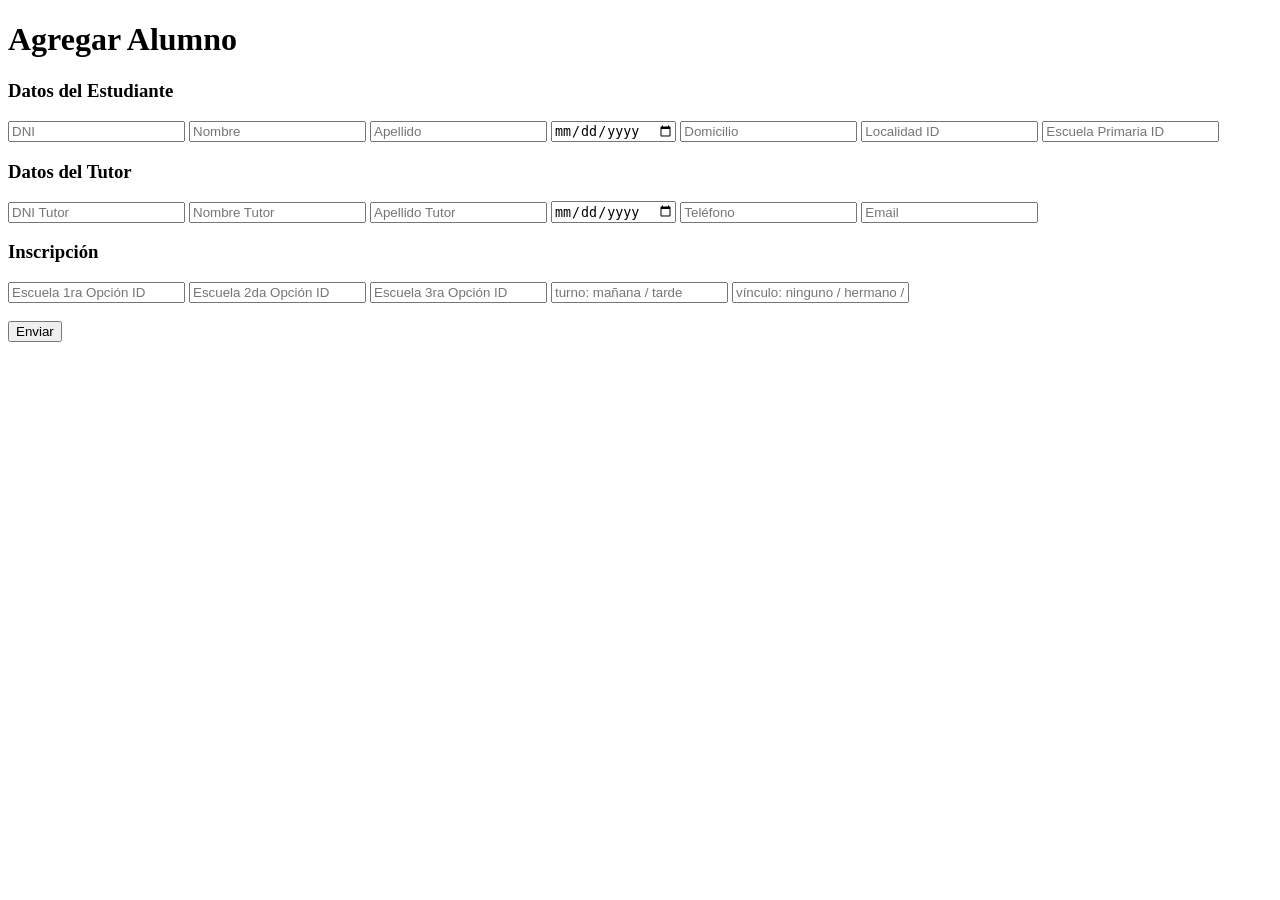
<file: cargar_alumno.html>
<!DOCTYPE html>
<html>
<head>
    <meta charset="UTF-8">
    <title>Agregar Alumno</title>
</head>
<body>
    <h1>Agregar Alumno</h1>

    <h3>Datos del Estudiante</h3>
    <input type="text" id="dni" placeholder="DNI">
    <input type="text" id="nombre" placeholder="Nombre">
    <input type="text" id="apellido" placeholder="Apellido">
    <input type="date" id="fecha_nacimiento" placeholder="Fecha de Nacimiento">
    <input type="text" id="domicilio" placeholder="Domicilio">
    <input type="number" id="localidad_id" placeholder="Localidad ID">
    <input type="number" id="escuela_primaria_id" placeholder="Escuela Primaria ID">

    <h3>Datos del Tutor</h3>
    <input type="text" id="tutor_dni" placeholder="DNI Tutor">
    <input type="text" id="tutor_nombre" placeholder="Nombre Tutor">
    <input type="text" id="tutor_apellido" placeholder="Apellido Tutor">
    <input type="date" id="tutor_fecha_nacimiento" placeholder="Fecha Nacimiento Tutor">
    <input type="text" id="tutor_telefono" placeholder="Teléfono">
    <input type="email" id="tutor_email" placeholder="Email">

    <h3>Inscripción</h3>
    <input type="number" id="escuela_primera_opcion_id" placeholder="Escuela 1ra Opción ID">
    <input type="number" id="escuela_segunda_opcion_id" placeholder="Escuela 2da Opción ID">
    <input type="number" id="escuela_tercera_opcion_id" placeholder="Escuela 3ra Opción ID">
    <input type="text" id="turno_preferencia" placeholder="turno: mañana / tarde">
    <input type="text" id="vinculo_escuela" placeholder="vínculo: ninguno / hermano / hijo">

    <br><br>
    <button id="btn">Enviar</button>
    <div id="datos"></div>

</body>
<script src="https://code.jquery.com/jquery-3.7.1.min.js"></script>
<script>
    $("#btn").click(function () {
        let dni = $("#dni").val().trim();
        let nombre = $("#nombre").val().trim();
        let apellido = $("#apellido").val().trim();
        let fecha_nacimiento = $("#fecha_nacimiento").val().trim();
        let domicilio = $("#domicilio").val().trim();
        let localidad_id = $("#localidad_id").val().trim();
        let escuela_primaria_id = $("#escuela_primaria_id").val().trim();

        let tutor_dni = $("#tutor_dni").val().trim();
        let tutor_nombre = $("#tutor_nombre").val().trim();
        let tutor_apellido = $("#tutor_apellido").val().trim();
        let tutor_fecha_nacimiento = $("#tutor_fecha_nacimiento").val().trim();
        let tutor_telefono = $("#tutor_telefono").val().trim();
        let tutor_email = $("#tutor_email").val().trim();

        let escuela_primera_opcion_id = $("#escuela_primera_opcion_id").val().trim();
        let escuela_segunda_opcion_id = $("#escuela_segunda_opcion_id").val().trim();
        let escuela_tercera_opcion_id = $("#escuela_tercera_opcion_id").val().trim();
        let turno_preferencia = $("#turno_preferencia").val().trim();
        let vinculo_escuela = $("#vinculo_escuela").val().trim();

        if (dni == "") { alert("DNI vacío"); return; }
        if (nombre == "") { alert("Nombre vacío"); return; }
        if (apellido == "") { alert("Apellido vacío"); return; }
        if (fecha_nacimiento == "") { alert("Fecha de nacimiento vacía"); return; }
        if (localidad_id == "") { alert("Localidad ID vacío"); return; }
        if (escuela_primaria_id == "") { alert("Escuela primaria ID vacío"); return; }
        if (tutor_dni == "") { alert("DNI del tutor vacío"); return; }
        if (tutor_nombre == "") { alert("Nombre del tutor vacío"); return; }
        if (tutor_apellido == "") { alert("Apellido del tutor vacío"); return; }
        if (escuela_primera_opcion_id == "") { alert("Primera opción de escuela vacía"); return; }
        if (turno_preferencia == "") { alert("Turno vacío"); return; }
        if (vinculo_escuela == "") { alert("Vínculo vacío"); return; }

        $.ajax({
            url: "back/insert_alumno.php",
            type: "POST",
            data: {
                dni, nombre, apellido, fecha_nacimiento, domicilio, localidad_id, escuela_primaria_id,
                tutor_dni, tutor_nombre, tutor_apellido, tutor_fecha_nacimiento, tutor_telefono, tutor_email,
                escuela_primera_opcion_id, escuela_segunda_opcion_id, escuela_tercera_opcion_id,
                turno_preferencia, vinculo_escuela
            },
            success: function (resp) {
                var R = JSON.parse(resp);
                console.log(R);
                $("#datos").text(R.mensaje);
            }
        });
    });
</script>
</html>
</file>
